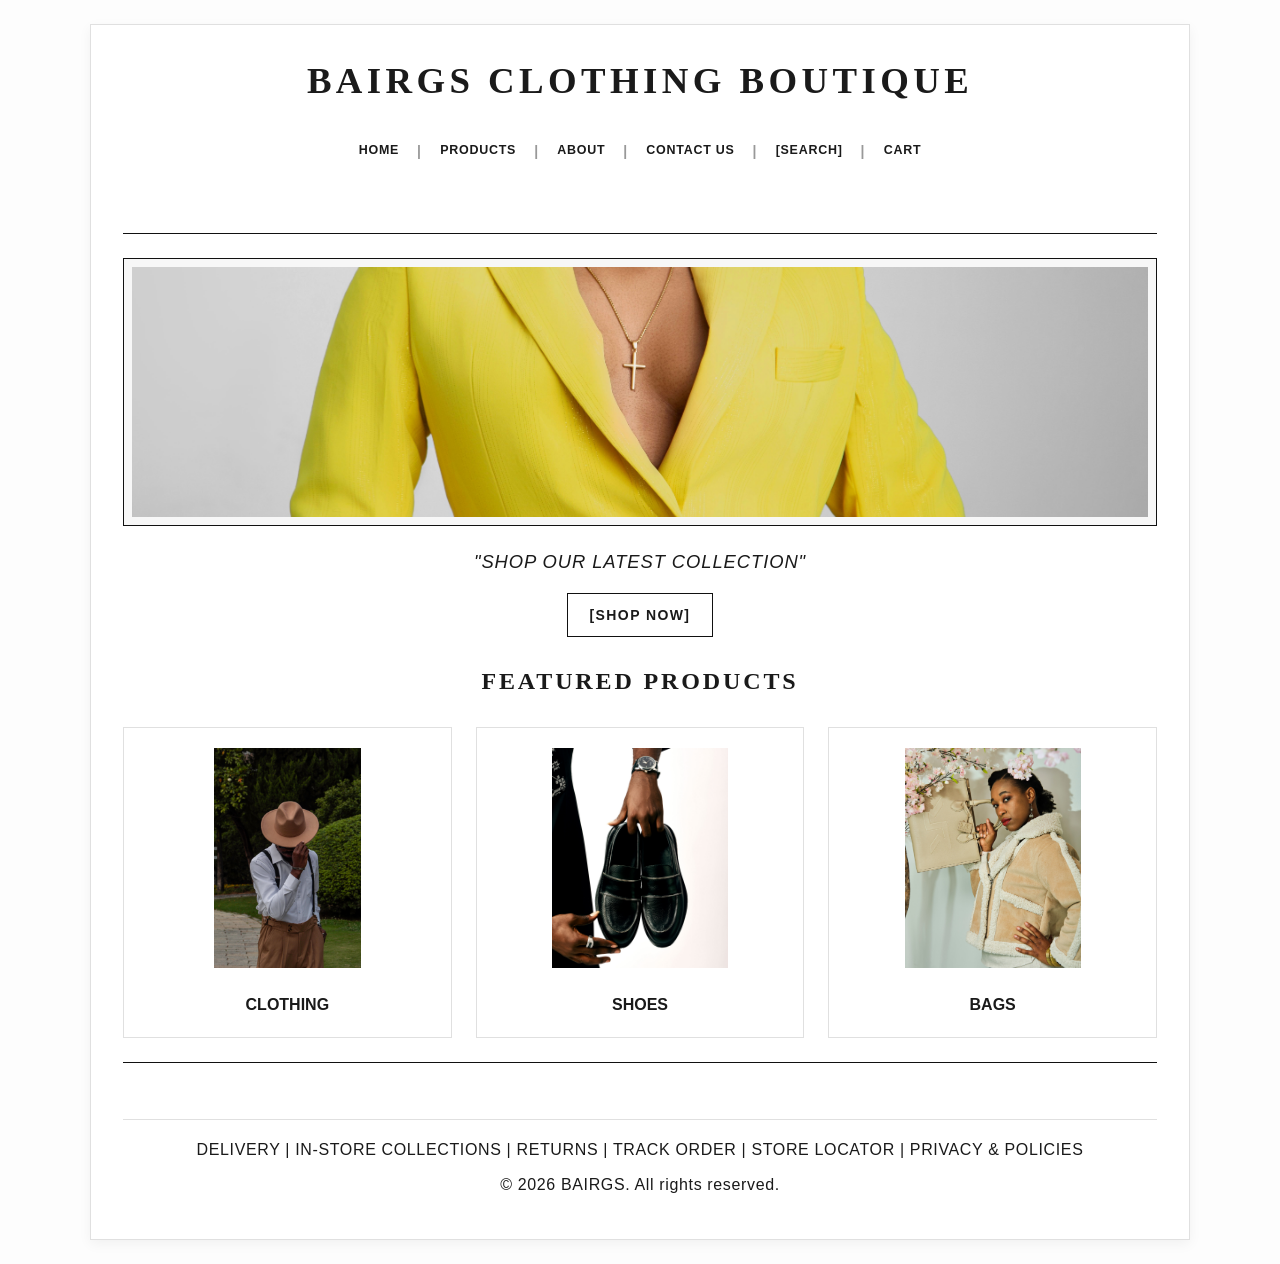
<file: index.html>
<!DOCTYPE html>
<html lang="en">

<head>
    <meta charset="UTF-8">
    <meta name="viewport" content="width=device-width, initial-scale=1.0">

    <!-- SEO METADATA -->
    <meta name="description" content="Discover classy, elegant and timeless fashion collections at Bairgs Clothing Boutique. Explore clothing, shoes and handbags.">

    <meta name="keywords" content="Bairgs Clothing Boutique, fashion, women's clothing, men's clothing, shoes, handbags">

    <meta name="author" content="BAIRGS Clothing Boutique">

    <title>Home | Bairgs Clothing Boutique</title>

    <!-- EXTERNAL STYLESHEET -->
    <link rel="stylesheet" href="style.css">
</head>

<body>

    <!-- MAIN WEBSITE CONTAINER -->
    <div class="main-wrapper">

        <!-- WEBSITE HEADER -->
        <header>

            <h1>BAIRGS CLOTHING BOUTIQUE</h1>

            <!-- NAVIGATION MENU -->
            <nav aria-label="Main Navigation">

                <a href="index.html" aria-current="page">HOME</a>
                <span class="nav-divider">|</span>

                <a href="products.html">PRODUCTS</a>
                <span class="nav-divider">|</span>

                <a href="about.html">ABOUT</a>
                <span class="nav-divider">|</span>

                <a href="contact.html">CONTACT US</a>
                <span class="nav-divider">|</span>

                <a href="products.html#productSearch">[SEARCH]</a>
                <span class="nav-divider">|</span>

                <a href="cart.html">CART</a>

            </nav>

        </header>

        <hr>

        <!-- MAIN CONTENT -->
        <main>

            <!-- MAIN BANNER -->
            <div class="banner-container">

                <picture>

                    <source
                        media="(max-width: 600px)"
                        srcset="banner.jpg"
                    >

                    <img
                        src="banner.jpg"
                        alt="Bairgs Clothing Boutique fashion collection banner"
                    >

                </picture>

            </div>


            <!-- TAGLINE AND SHOPPING LINK -->
            <div class="tagline-container">

                <p>
                    <i>"SHOP OUR LATEST COLLECTION"</i>
                </p>

                <a href="products.html" class="btn-action">
                    [SHOP NOW]
                </a>

            </div>


            <!-- FEATURED PRODUCTS -->
            <h2 class="section-heading">FEATURED PRODUCTS</h2>

            <section class="products-grid" aria-label="Featured product categories">

                <!-- CLOTHING -->
                <article class="product-card">

                    <picture>

                        <img
                            src="men.jpg"
                            alt="Men's clothing collection at Bairgs Boutique"
                            class="product-img"
                            loading="lazy"
                        >

                    </picture>

                    <b>CLOTHING</b>

                </article>


                <!-- SHOES -->
                <article class="product-card">

                    <picture>

                        <img
                            src="shoes.jpg"
                            alt="Footwear collection available at Bairgs Boutique"
                            class="product-img"
                            loading="lazy"
                        >

                    </picture>

                    <b>SHOES</b>

                </article>


                <!-- BAGS -->
                <article class="product-card">

                    <picture>

                        <img
                            src="bag.jpg"
                            alt="Handbags and accessories collection at Bairgs Boutique"
                            class="product-img"
                            loading="lazy"
                        >

                    </picture>

                    <b>BAGS</b>

                </article>

            </section>

        </main>

        <hr>

        <!-- WEBSITE FOOTER -->
        <footer>

            <p>
                DELIVERY | IN-STORE COLLECTIONS | RETURNS |
                TRACK ORDER | STORE LOCATOR | PRIVACY &amp; POLICIES
            </p>

            <p>
                &copy; 2026 BAIRGS. All rights reserved.
            </p>

        </footer>

    </div>

    <!-- JAVASCRIPT -->
    <script src="script.js"></script>

</body>
</html>
</file>
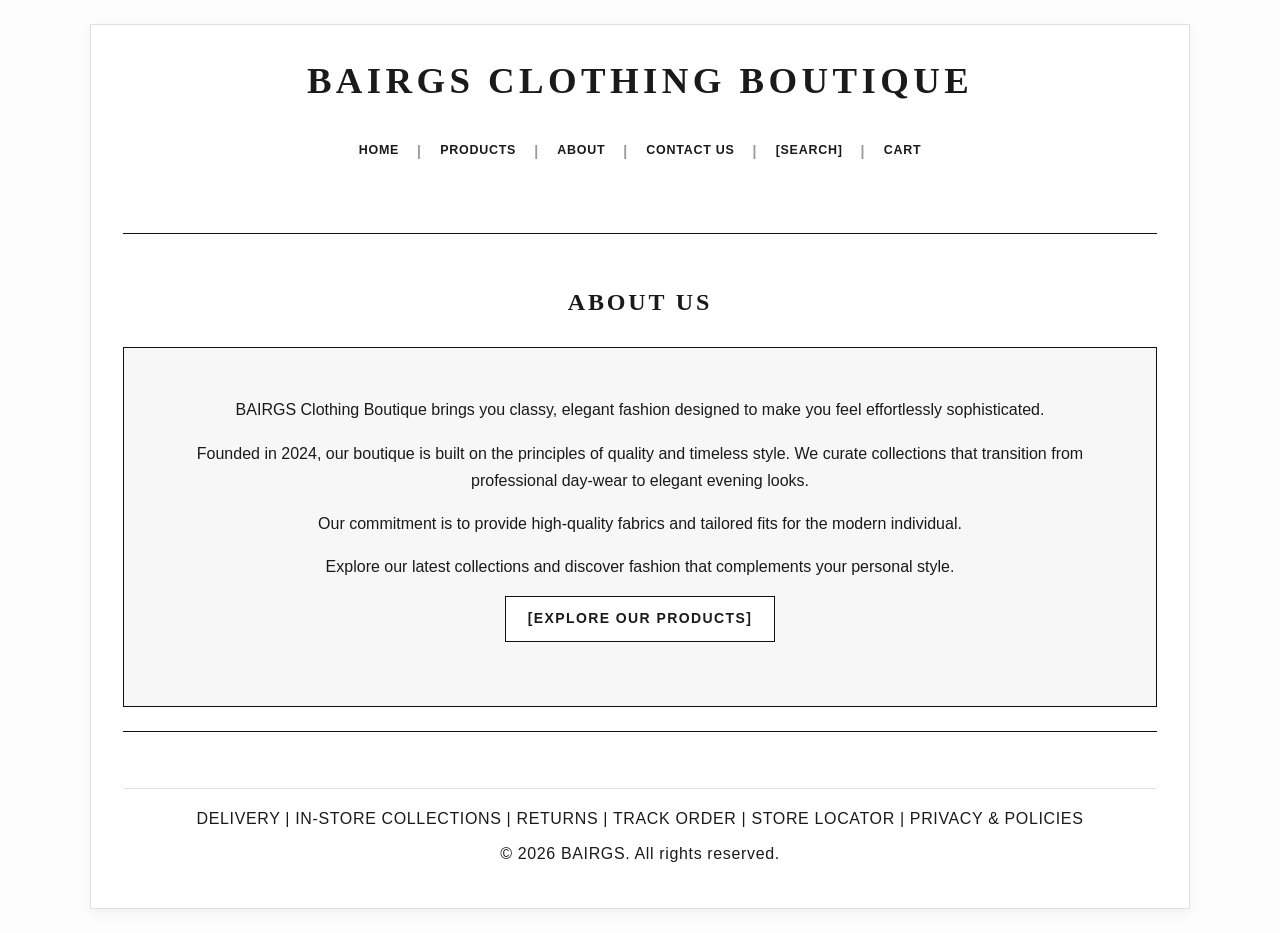
<file: about.html>
<!DOCTYPE html>
<html lang="en">

<head>
    <meta charset="UTF-8">
    <meta name="viewport" content="width=device-width, initial-scale=1.0">

    <!-- SEO METADATA -->
    <meta name="description" content="Discover the story behind Bairgs Clothing Boutique, offering elegant clothing, shoes and handbags inspired by quality and timeless style.">

    <meta name="keywords" content="Bairgs Clothing Boutique, elegant fashion, timeless style, clothing, shoes, handbags">

    <meta name="author" content="BAIRGS Clothing Boutique">

    <title>About Us | Bairgs Clothing Boutique</title>

    <!-- EXTERNAL STYLESHEET -->
    <link rel="stylesheet" href="style.css">
</head>

<body>

    <div class="main-wrapper">

        <!-- WEBSITE HEADER -->
        <header>

            <h1>BAIRGS CLOTHING BOUTIQUE</h1>

            <!-- MAIN NAVIGATION -->
            <nav aria-label="Main Navigation">

                <a href="index.html">HOME</a>
                <span class="nav-divider">|</span>

                <a href="products.html">PRODUCTS</a>
                <span class="nav-divider">|</span>

                <a href="about.html" aria-current="page">ABOUT</a>
                <span class="nav-divider">|</span>

                <a href="contact.html">CONTACT US</a>
                <span class="nav-divider">|</span>

                <a href="products.html#productSearch">[SEARCH]</a>
                <span class="nav-divider">|</span>

                <a href="cart.html">CART</a>

            </nav>

        </header>

        <hr>

        <!-- MAIN CONTENT -->
        <main>

            <h2 class="section-heading">ABOUT US</h2>

            <section class="content-box">

                <p>
                    BAIRGS Clothing Boutique brings you classy, elegant
                    fashion designed to make you feel effortlessly
                    sophisticated.
                </p>

                <p>
                    Founded in 2024, our boutique is built on the
                    principles of quality and timeless style. We curate
                    collections that transition from professional
                    day-wear to elegant evening looks.
                </p>

                <p>
                    Our commitment is to provide high-quality fabrics
                    and tailored fits for the modern individual.
                </p>

                <p>
                    Explore our latest collections and discover
                    fashion that complements your personal style.
                </p>

                <p>
                    <a href="products.html" class="btn-action">
                        [EXPLORE OUR PRODUCTS]
                    </a>
                </p>

            </section>

        </main>

        <hr>

        <!-- WEBSITE FOOTER -->
        <footer>

            <p>
                DELIVERY |
                IN-STORE COLLECTIONS |
                RETURNS |
                TRACK ORDER |
                STORE LOCATOR |
                PRIVACY &amp; POLICIES
            </p>

            <p>&copy; 2026 BAIRGS. All rights reserved.</p>

        </footer>

    </div>

    <!-- JAVASCRIPT -->
    <script src="script.js"></script>

</body>
</html>
</file>
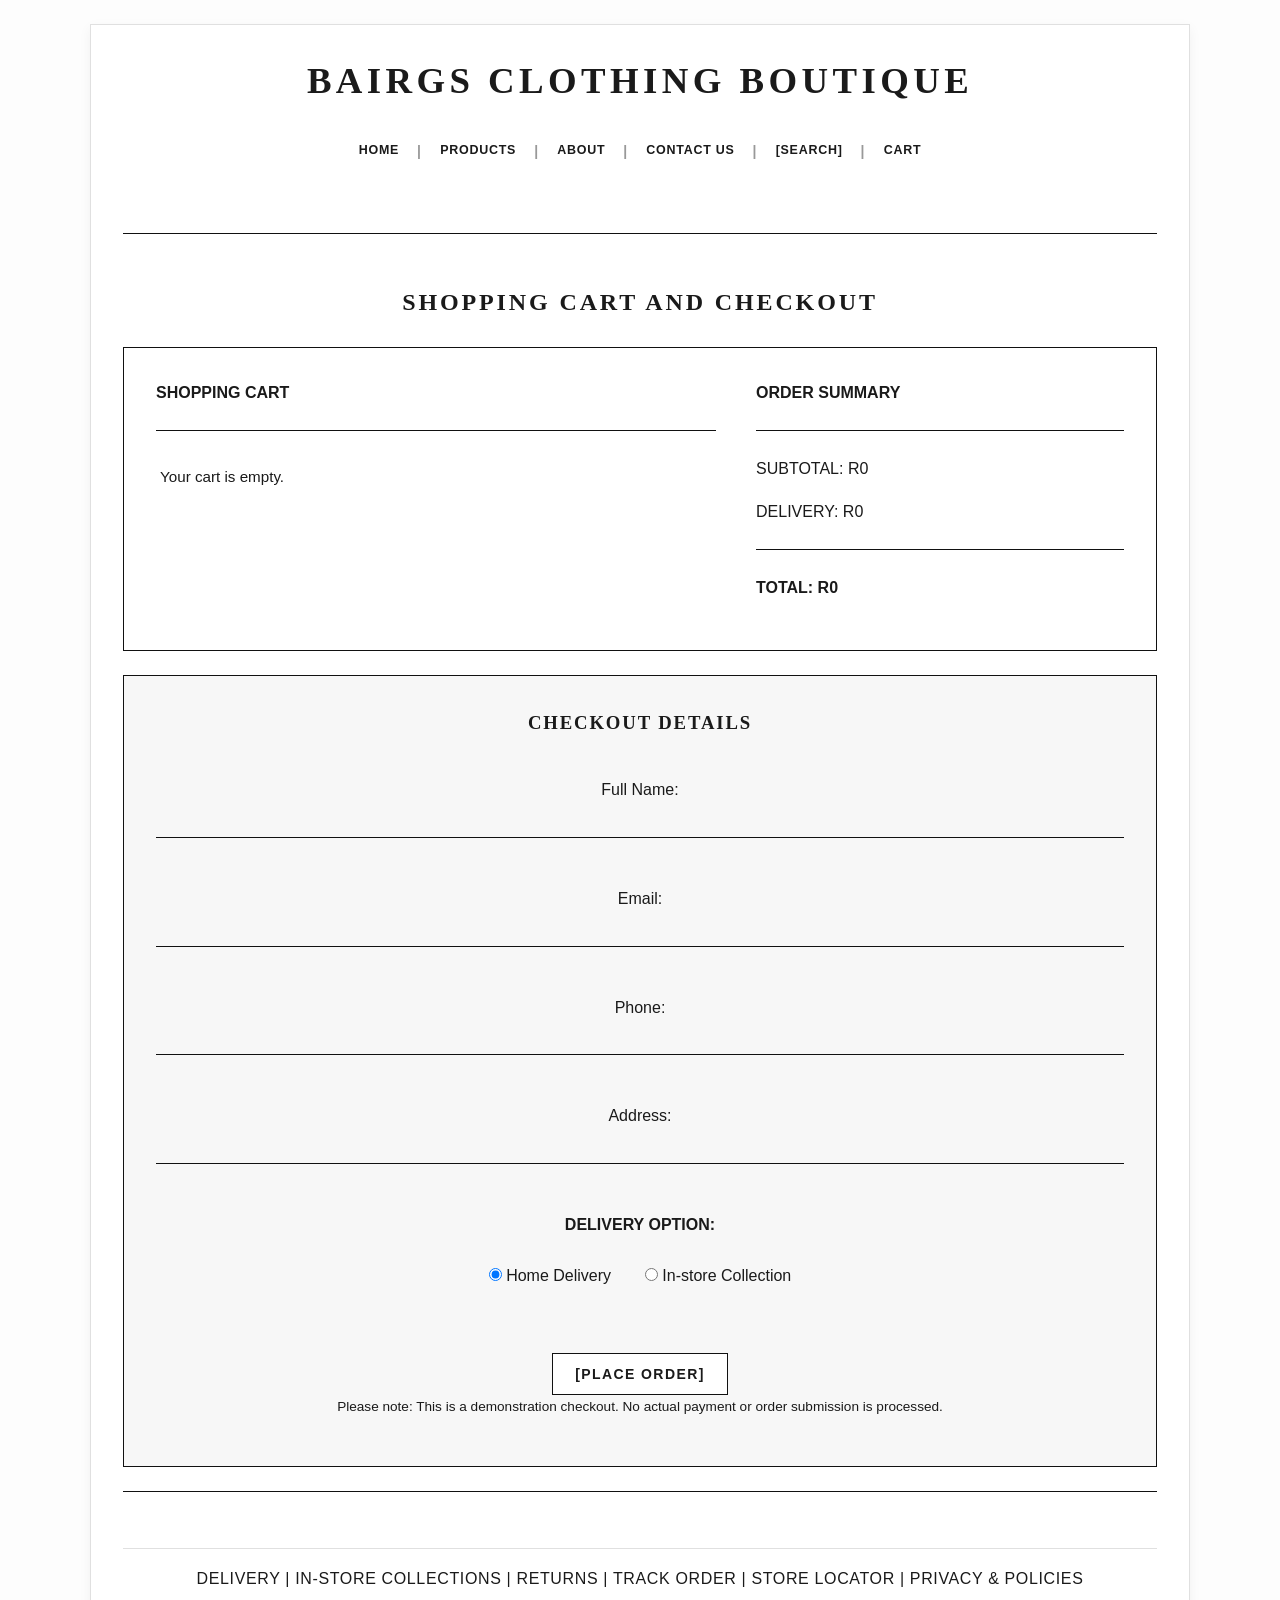
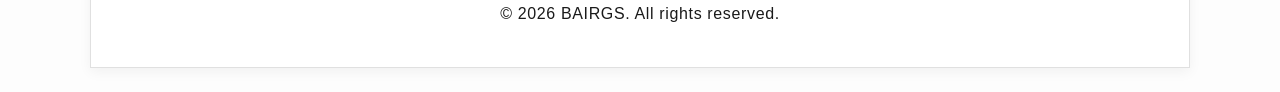
<file: cart.html>
<!DOCTYPE html>
<html lang="en">
<head>
    <meta charset="UTF-8">
    <meta name="viewport" content="width=device-width, initial-scale=1.0">

    <meta name="description" content="Shop BAIRGS Clothing Boutique online. Review your shopping cart, choose delivery or collection, and complete your checkout details.">
    <meta name="keywords" content="BAIRGS, clothing boutique, online shopping, fashion, shopping cart, checkout">
    <meta name="author" content="BAIRGS Clothing Boutique">

    <title>Shopping Cart and Checkout | BAIRGS Clothing Boutique</title>

    <link rel="stylesheet" href="style.css">
</head>
<body>
    <div class="main-wrapper">

        <header>
            <h1>BAIRGS CLOTHING BOUTIQUE</h1>

            <nav aria-label="Main Navigation">
                <a href="index.html">HOME</a>
                <span class="nav-divider">|</span>

                <a href="products.html">PRODUCTS</a>
                <span class="nav-divider">|</span>

                <a href="about.html">ABOUT</a>
                <span class="nav-divider">|</span>

                <a href="contact.html">CONTACT US</a>
                <span class="nav-divider">|</span>

                <a href="products.html">[SEARCH]</a>
                <span class="nav-divider">|</span>

                <a href="cart.html" aria-current="page">CART</a>
            </nav>
        </header>

        <hr>

        <main>
            <h2 class="section-heading">SHOPPING CART AND CHECKOUT</h2>

            <section class="cart-checkout-layout">

                <div class="cart-items-section">
                    <b>SHOPPING CART</b>
                    <hr>

                    <table class="cart-table-inner" id="cartItems"
                           aria-label="Shopping cart items">
                        <tbody id="cartItemsBody">
                            <!-- Cart products will appear here -->
                        </tbody>
                    </table>
                </div>

                <div class="cart-summary-section">
                    <b>ORDER SUMMARY</b>
                    <hr>

                    <p>SUBTOTAL: R<span id="cartSubtotal">0</span></p>

                    <p>DELIVERY: R<span id="deliveryFee">0</span></p>

                    <hr>

                    <p>
                        <b>TOTAL: R<span id="cartTotal">0</span></b>
                    </p>
                </div>

            </section>

            <section class="checkout-box">

                <h3 style="text-align: center; margin-bottom: 1.5rem; letter-spacing: 0.1em;">
                    CHECKOUT DETAILS
                </h3>

                <form class="checkout-form" id="checkoutForm">

                    <div class="form-group" style="width: 100%; text-align: center;">
                        <label for="name">Full Name:</label><br>
                        <input type="text" id="name" name="name"
                               autocomplete="name" required>
                    </div>

                    <div class="form-group" style="width: 100%; text-align: center;">
                        <label for="email">Email:</label><br>
                        <input type="email" id="email" name="email"
                               autocomplete="email" required>
                    </div>

                    <div class="form-group" style="width: 100%; text-align: center;">
                        <label for="phone">Phone:</label><br>
                        <input type="tel" id="phone" name="phone"
                               autocomplete="tel" required>
                    </div>

                    <div class="form-group" style="width: 100%; text-align: center;">
                        <label for="address">Address:</label><br>
                        <input type="text" id="address" name="address"
                               autocomplete="street-address" required>
                    </div>

                    <div class="delivery-options">
                        <b>DELIVERY OPTION:</b><br><br>

                        <label>
                            <input type="radio" name="delivery"
                                   value="home" checked>
                            Home Delivery
                        </label>

                        &nbsp;&nbsp;

                        <label>
                            <input type="radio" name="delivery"
                                   value="instore">
                            In-store Collection
                        </label>
                    </div>

                    <p id="checkoutMessage" role="status"
                       aria-live="polite"></p>

                    <button type="submit" class="btn-action">
                        [PLACE ORDER]
                    </button>

                </form>

                <p style="text-align: center; font-size: 0.85rem;">
                    Please note: This is a demonstration checkout.
                    No actual payment or order submission is processed.
                </p>

            </section>
        </main>

        <hr>

        <footer>
            <p>
                DELIVERY | IN-STORE COLLECTIONS | RETURNS |
                TRACK ORDER | STORE LOCATOR | PRIVACY &amp; POLICIES
            </p>

            <p>&copy; 2026 BAIRGS. All rights reserved.</p>
        </footer>

    </div>

    <script src="script.js"></script>

    <script>
        // Checkout form validation and demonstration confirmation
        document.addEventListener("DOMContentLoaded", function () {

            const checkoutForm = document.getElementById("checkoutForm");
            const checkoutMessage = document.getElementById("checkoutMessage");

            checkoutForm.addEventListener("submit", function (event) {
                event.preventDefault();

                if (!checkoutForm.checkValidity()) {
                    checkoutForm.reportValidity();
                    return;
                }

                checkoutMessage.textContent =
                    "Your checkout details have been received successfully. This is a demonstration; no real order or payment has been processed.";

                checkoutMessage.style.color = "green";

                checkoutForm.reset();
            });

        });
    </script>

</body>
</html>
</file>
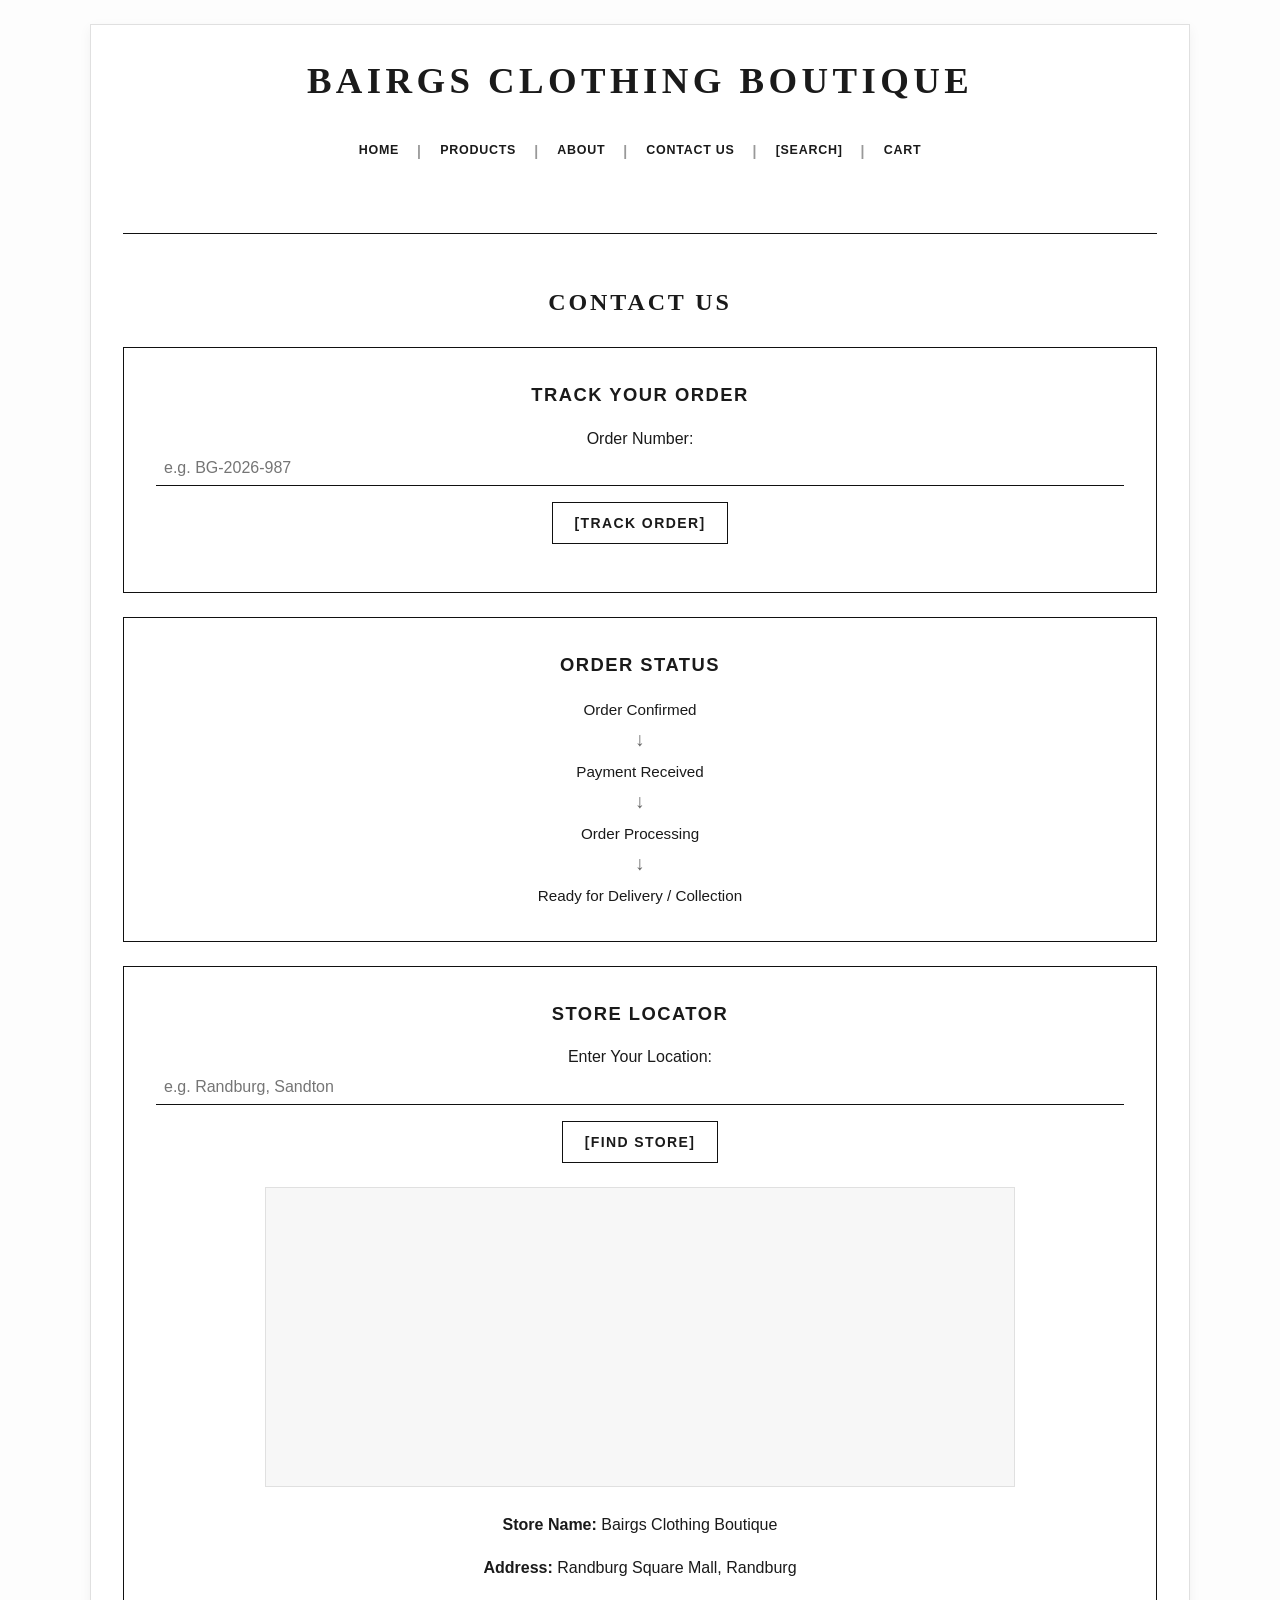
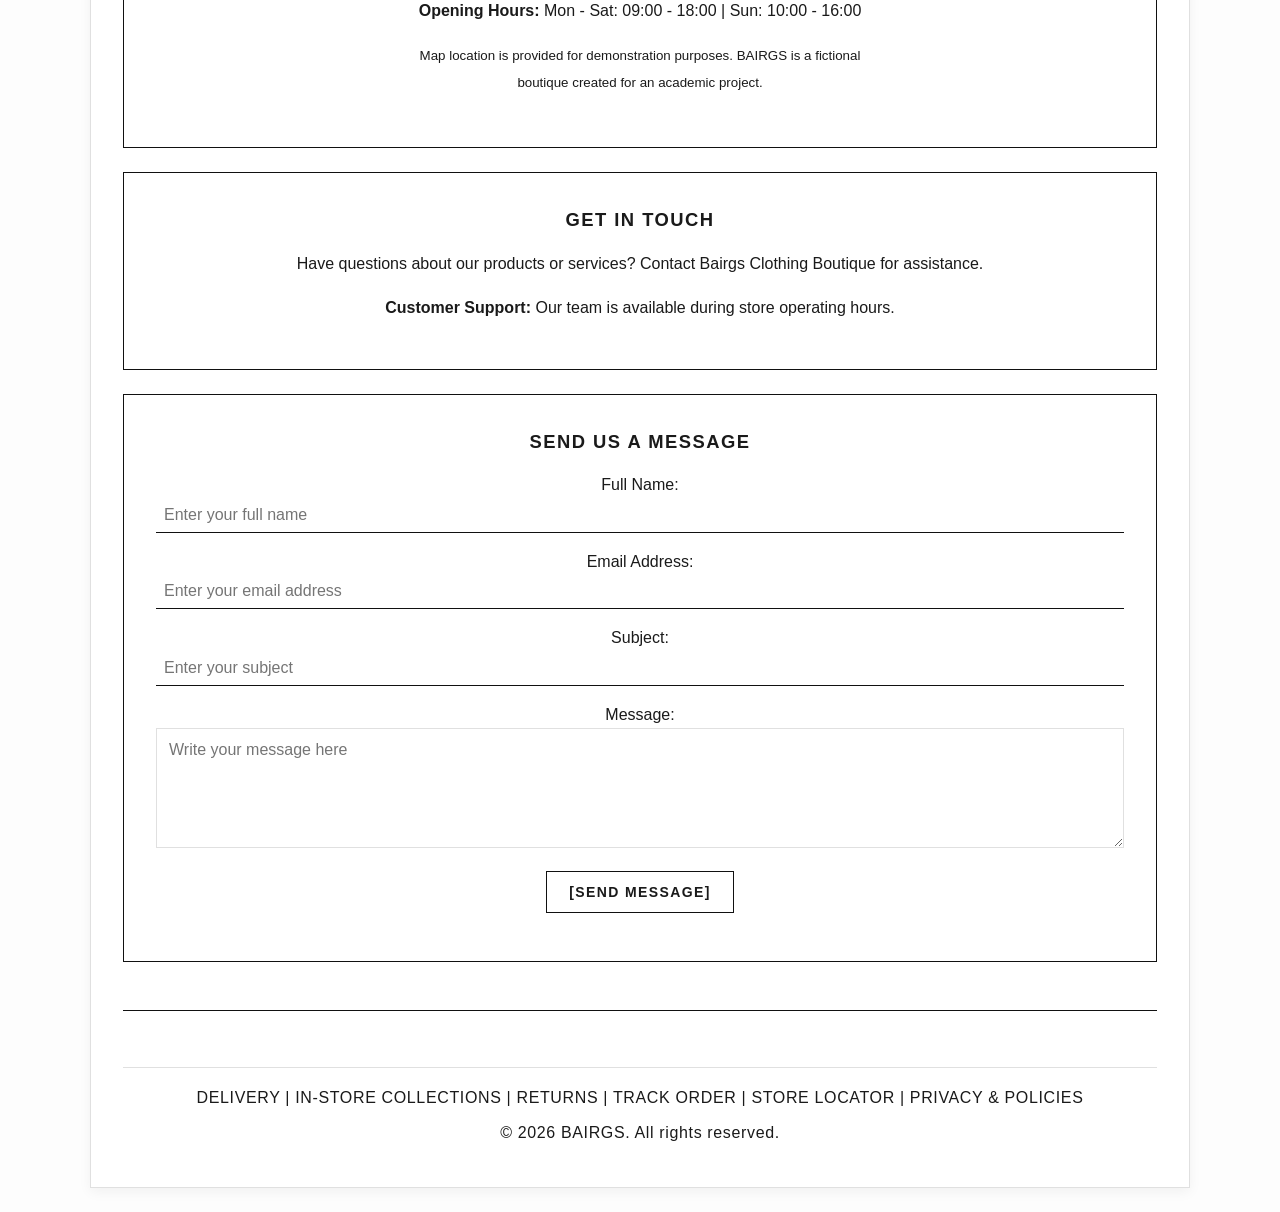
<file: contact.html>
<!DOCTYPE html>
<html lang="en">

<head>
    <meta charset="UTF-8">
    <meta name="viewport" content="width=device-width, initial-scale=1.0">

    <meta name="description" content="Contact Bairgs Clothing Boutique, track your orders and locate our store in Randburg.">

    <meta name="keywords" content="Bairgs Boutique, clothing boutique, contact, store locator, order tracking, Randburg">

    <meta name="author" content="BAIRGS Clothing Boutique">

    <title>Contact Us | Bairgs Clothing Boutique</title>

    <link rel="stylesheet" href="style.css">
</head>

<body>

<div class="main-wrapper">

    <!-- WEBSITE HEADER -->
    <header>

        <h1>BAIRGS CLOTHING BOUTIQUE</h1>

        <nav aria-label="Main Navigation">

            <a href="index.html">HOME</a>
            <span class="nav-divider">|</span>

            <a href="products.html">PRODUCTS</a>
            <span class="nav-divider">|</span>

            <a href="about.html">ABOUT</a>
            <span class="nav-divider">|</span>

            <a href="contact.html" aria-current="page">CONTACT US</a>
            <span class="nav-divider">|</span>

            <a href="products.html">[SEARCH]</a>
            <span class="nav-divider">|</span>

            <a href="cart.html">CART</a>

        </nav>

    </header>

    <hr>

    <!-- MAIN CONTENT -->
    <main>

        <h2 class="section-heading">CONTACT US</h2>

        <!-- TRACK ORDER SECTION -->
        <section class="contact-box">

            <span class="sub-title">TRACK YOUR ORDER</span>

            <div class="form-group">

                <label for="order-number">Order Number:</label>

                <input
                    type="text"
                    id="order-number"
                    name="order-number"
                    placeholder="e.g. BG-2026-987"
                    required
                >

            </div>

            <button type="button" id="trackOrderBtn">
                [TRACK ORDER]
            </button>

            <p id="trackMessage" aria-live="polite"></p>

        </section>


        <!-- ORDER STATUS SECTION -->
        <section class="contact-box">

            <span class="sub-title">ORDER STATUS</span>

            <ul class="status-list">

                <li>Order Confirmed</li>

                <li class="arrow">&darr;</li>

                <li>Payment Received</li>

                <li class="arrow">&darr;</li>

                <li>Order Processing</li>

                <li class="arrow">&darr;</li>

                <li>Ready for Delivery / Collection</li>

            </ul>

        </section>


        <!-- STORE LOCATOR SECTION -->
        <section class="contact-box">

            <span class="sub-title">STORE LOCATOR</span>

            <div class="form-group">

                <label for="location">Enter Your Location:</label>

                <input
                    type="text"
                    id="location"
                    name="location"
                    placeholder="e.g. Randburg, Sandton"
                    required
                >

            </div>

            <button type="button" id="findStoreBtn">
                [FIND STORE]
            </button>

            <p id="storeMessage" aria-live="polite"></p>

            <!-- INTERACTIVE GOOGLE MAP -->
            <div class="map-square">

                <iframe
                    src="https://maps.google.com/maps?q=Randburg%20Square%20Mall%2C%20Randburg%2C%20South%20Africa&t=&z=15&ie=UTF8&iwloc=&output=embed"
                    width="100%"
                    height="300"
                    style="border:0;"
                    allowfullscreen
                    loading="lazy"
                    referrerpolicy="no-referrer-when-downgrade"
                    title="BAIRGS Clothing Boutique demonstration store location">
                </iframe>

            </div>

            <!-- STORE INFORMATION -->
            <div class="store-info-details">

                <p>
                    <b>Store Name:</b>
                    Bairgs Clothing Boutique
                </p>

                <p>
                    <b>Address:</b>
                    Randburg Square Mall, Randburg
                </p>

                <p>
                    <b>Opening Hours:</b>
                    Mon - Sat: 09:00 - 18:00 |
                    Sun: 10:00 - 16:00
                </p>

                <p>
                    <small>
                        Map location is provided for demonstration purposes.
                        BAIRGS is a fictional boutique created for an academic project.
                    </small>
                </p>

            </div>

        </section>


        <!-- CONTACT INFORMATION -->
        <section class="contact-box">

            <span class="sub-title">GET IN TOUCH</span>

            <p>
                Have questions about our products or services?
                Contact Bairgs Clothing Boutique for assistance.
            </p>

            <p>
                <b>Customer Support:</b>
                Our team is available during store operating hours.
            </p>

        </section>


        <!-- CUSTOMER CONTACT FORM -->
        <section class="contact-box">

            <span class="sub-title">SEND US A MESSAGE</span>

            <form id="contactForm">

                <div class="form-group">

                    <label for="customerName">Full Name:</label>

                    <input
                        type="text"
                        id="customerName"
                        name="customerName"
                        placeholder="Enter your full name"
                        required
                        minlength="2"
                    >

                </div>


                <div class="form-group">

                    <label for="customerEmail">Email Address:</label>

                    <input
                        type="email"
                        id="customerEmail"
                        name="customerEmail"
                        placeholder="Enter your email address"
                        required
                    >

                </div>


                <div class="form-group">

                    <label for="subject">Subject:</label>

                    <input
                        type="text"
                        id="subject"
                        name="subject"
                        placeholder="Enter your subject"
                        required
                    >

                </div>


                <div class="form-group">

                    <label for="customerMessage">Message:</label>

                    <textarea
                        id="customerMessage"
                        name="customerMessage"
                        rows="5"
                        placeholder="Write your message here"
                        required
                        minlength="10"
                    ></textarea>

                </div>


                <button type="submit">
                    [SEND MESSAGE]
                </button>

                <p id="contactMessage" aria-live="polite"></p>

            </form>

        </section>

    </main>

    <hr>

    <!-- WEBSITE FOOTER -->
    <footer>

        <p>
            DELIVERY |
            IN-STORE COLLECTIONS |
            RETURNS |
            TRACK ORDER |
            STORE LOCATOR |
            PRIVACY &amp; POLICIES
        </p>

        <p>
            &copy; 2026 BAIRGS. All rights reserved.
        </p>

    </footer>

</div>


<!-- EXISTING WEBSITE JAVASCRIPT -->
<script src="script.js"></script>


<!-- CONTACT PAGE JAVASCRIPT -->
<script>

document.addEventListener("DOMContentLoaded", function () {

    // TRACK ORDER FUNCTION
    const trackButton = document.getElementById("trackOrderBtn");

    if (trackButton) {

        trackButton.addEventListener("click", function () {

            const orderNumber =
                document.getElementById("order-number").value.trim();

            const message =
                document.getElementById("trackMessage");

            if (orderNumber === "") {

                message.textContent =
                    "Please enter your order number.";

            } else {

                message.textContent =
                    "Order number " + orderNumber +
                    " received. Live order tracking requires a connected order system.";

            }

        });

    }


    // STORE LOCATOR FUNCTION
    const storeButton = document.getElementById("findStoreBtn");

    if (storeButton) {

        storeButton.addEventListener("click", function () {

            const location =
                document.getElementById("location").value.trim();

            const message =
                document.getElementById("storeMessage");

            if (location === "") {

                message.textContent =
                    "Please enter your location.";

            } else {

                message.textContent =
                    "Our listed demonstration store is at Randburg Square Mall, Randburg. Please contact the store for directions.";

            }

        });

    }


    // CONTACT FORM VALIDATION
    const contactForm = document.getElementById("contactForm");

    if (contactForm) {

        contactForm.addEventListener("submit", function (event) {

            event.preventDefault();

            const name =
                document.getElementById("customerName").value.trim();

            const email =
                document.getElementById("customerEmail").value.trim();

            const subject =
                document.getElementById("subject").value.trim();

            const message =
                document.getElementById("customerMessage").value.trim();

            const feedback =
                document.getElementById("contactMessage");


            if (!name || !email || !subject || !message) {

                feedback.textContent =
                    "Please complete all required fields.";

                return;

            }


            const emailPattern = /^[^\s@]+@[^\s@]+\.[^\s@]+$/;

            if (!emailPattern.test(email)) {

                feedback.textContent =
                    "Please enter a valid email address.";

                return;

            }


            if (message.length < 10) {

                feedback.textContent =
                    "Your message must contain at least 10 characters.";

                return;

            }


            feedback.textContent =
                "Thank you, " + name +
                "! Your message has been received successfully.";


            contactForm.reset();

        });

    }

});

</script>

</body>
</html>
</file>
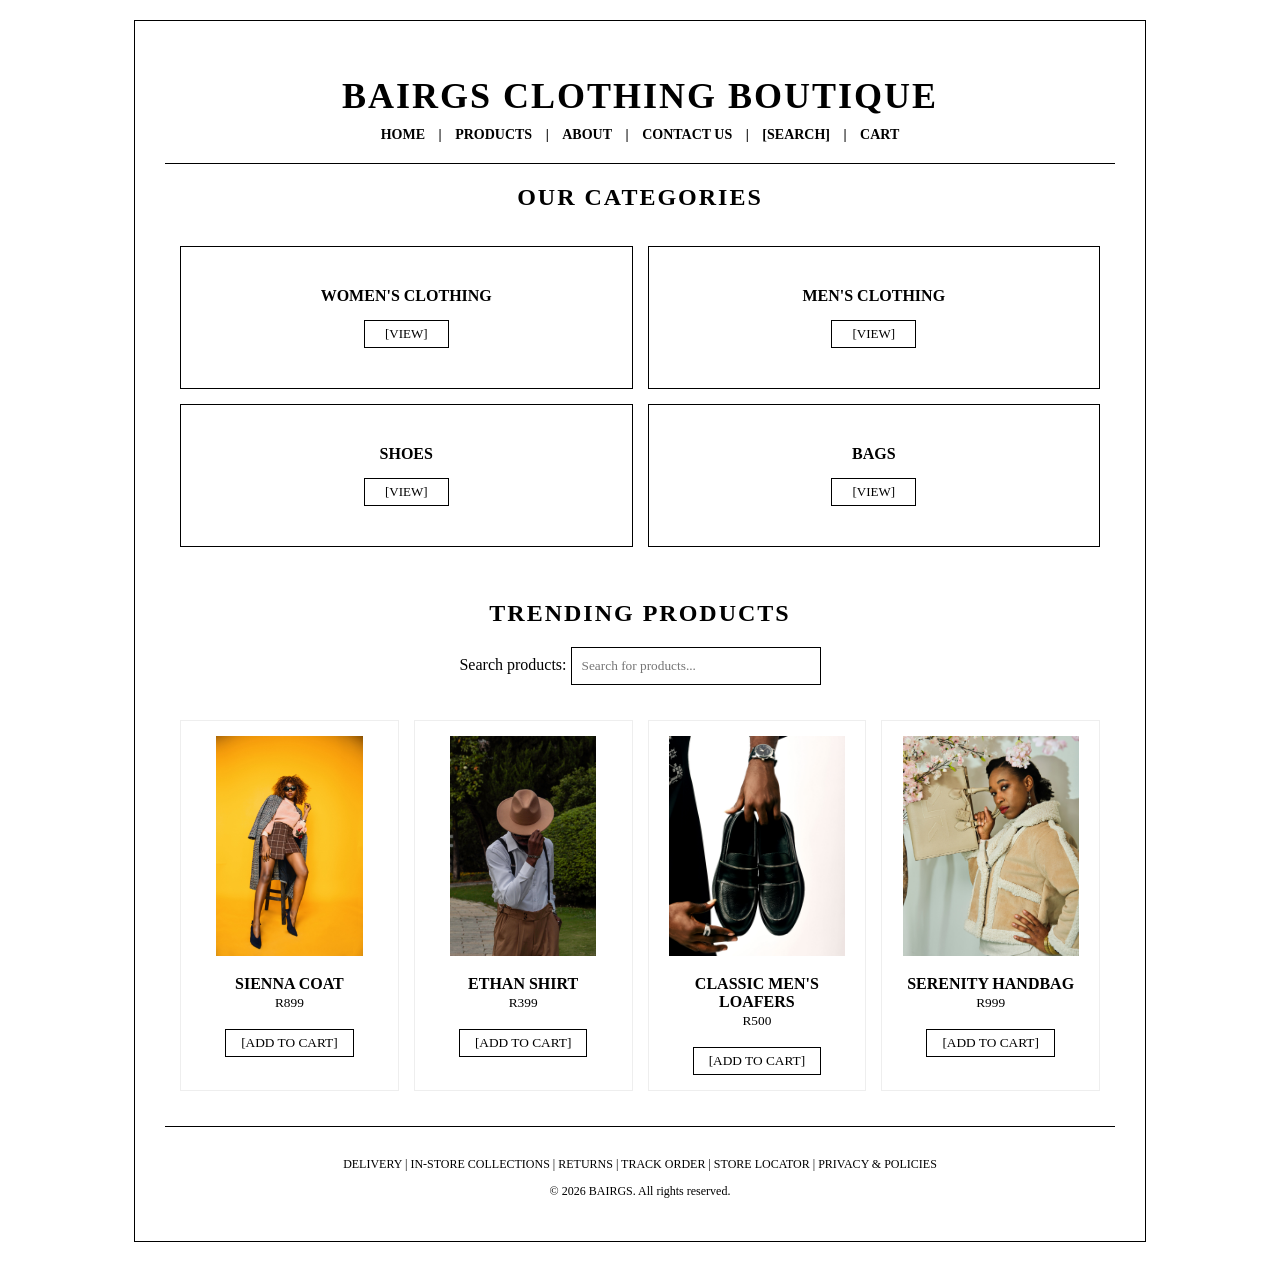
<file: products.html>
<!DOCTYPE html>
<html lang="en">

<head>
    <meta charset="UTF-8">
    <meta name="viewport" content="width=device-width, initial-scale=1.0">

    <!-- SEO INFORMATION -->
    <meta name="description" content="Explore elegant women's clothing, men's fashion, shoes and handbags at Bairgs Clothing Boutique.">

    <meta name="keywords" content="Bairgs Boutique, women's clothing, men's clothing, shoes, handbags, fashion">

    <meta name="author" content="BAIRGS Clothing Boutique">

    <title>Products | Bairgs Clothing Boutique</title>

    <style>
        /* GENERAL STYLES */
        * {
            box-sizing: border-box;
        }

        body {
            font-family: "Bodoni MT", "Bodoni 72", serif;
            margin: 0;
            padding: 20px;
        }

        .main-wrapper {
            width: 100%;
            max-width: 1012px;
            margin: 0 auto;
            border: 1px solid #000;
            padding: 30px;
        }

        h1 {
            font-size: 36px;
            text-transform: uppercase;
            letter-spacing: 2px;
            text-align: center;
            margin-bottom: 10px;
        }

        nav {
            font-weight: bold;
            font-size: 14px;
            text-align: center;
            margin-bottom: 20px;
        }

        nav a {
            color: black;
            text-decoration: none;
            margin: 0 10px;
        }

        nav a:hover {
            text-decoration: underline;
        }

        hr {
            border: 0;
            border-top: 1px solid black;
            margin: 20px 0;
        }

        /* HEADINGS */
        .section-heading {
            font-size: 24px;
            text-transform: uppercase;
            letter-spacing: 2px;
            text-align: center;
            margin: 20px 0;
        }

        /* CATEGORIES */
        .category-table {
            width: 100%;
            border-collapse: separate;
            border-spacing: 15px;
        }

        .category-box {
            border: 1px solid black;
            padding: 40px 20px;
            text-align: center;
        }

        .view-btn {
            display: inline-block;
            border: 1px solid black;
            padding: 5px 20px;
            margin-top: 15px;
            text-decoration: none;
            color: black;
            font-size: 13px;
        }

        .view-btn:hover {
            background: black;
            color: white;
        }

        /* PRODUCT GRID */
        .product-table {
            width: 100%;
            border-collapse: separate;
            border-spacing: 15px;
        }

        .product-card {
            border: 1px solid #eee;
            padding: 15px;
            text-align: center;
            vertical-align: top;
        }

        .product-img {
            width: 100%;
            height: 220px;
            object-fit: contain;
            margin-bottom: 15px;
            cursor: zoom-in;
        }

        button {
            font-family: "Bodoni MT", serif;
            padding: 5px 15px;
            cursor: pointer;
            background: white;
            border: 1px solid black;
            text-transform: uppercase;
        }

        button:hover {
            background: black;
            color: white;
        }

        #productSearch {
            padding: 10px;
            width: 250px;
            max-width: 100%;
            font-family: "Bodoni MT", serif;
            border: 1px solid black;
        }

        footer {
            font-size: 12px;
            text-align: center;
            margin-top: 30px;
        }

        /* RESPONSIVE DESIGN */
        @media screen and (max-width: 700px) {

            body {
                padding: 8px;
            }

            .main-wrapper {
                padding: 15px;
            }

            h1 {
                font-size: 25px;
            }

            nav a {
                display: inline-block;
                margin: 6px;
            }

            .category-table,
            .product-table {
                border-spacing: 5px;
            }

            .product-card {
                display: block;
                width: 100%;
            }

            .product-img {
                height: 200px;
            }

        }
    </style>
</head>

<body>

<div class="main-wrapper">

    <!-- WEBSITE HEADER -->
    <header>

        <h1>BAIRGS CLOTHING BOUTIQUE</h1>

        <!-- MAIN NAVIGATION -->
        <nav aria-label="Main navigation">

            <a href="index.html">HOME</a> |
            <a href="products.html" aria-current="page">PRODUCTS</a> |
            <a href="about.html">ABOUT</a> |
            <a href="contact.html">CONTACT US</a> |
            <a href="#productSearch">[SEARCH]</a> |
            <a href="cart.html">CART</a>

        </nav>

    </header>

    <hr>

    <main>

        <!-- PRODUCT CATEGORIES -->
        <h2 class="section-heading">OUR CATEGORIES</h2>

        <table class="category-table">

            <tr>
                <td width="50%" class="category-box">
                    <b>WOMEN'S CLOTHING</b><br>
                    <a href="#women-products" class="view-btn">[VIEW]</a>
                </td>

                <td width="50%" class="category-box">
                    <b>MEN'S CLOTHING</b><br>
                    <a href="#men-products" class="view-btn">[VIEW]</a>
                </td>
            </tr>

            <tr>
                <td class="category-box">
                    <b>SHOES</b><br>
                    <a href="#shoe-products" class="view-btn">[VIEW]</a>
                </td>

                <td class="category-box">
                    <b>BAGS</b><br>
                    <a href="#bag-products" class="view-btn">[VIEW]</a>
                </td>
            </tr>

        </table>

        <br>

        <!-- TRENDING PRODUCTS -->
        <h3 class="section-heading">TRENDING PRODUCTS</h3>

        <!-- PRODUCT SEARCH -->
        <div style="text-align: center; margin-bottom: 20px;">

            <label for="productSearch">Search products:</label>

            <input
                type="text"
                id="productSearch"
                placeholder="Search for products..."
                aria-label="Search products by name"
            >

        </div>

        <!-- PRODUCT LIST -->
        <table class="product-table">

            <tr>

                <!-- WOMEN'S CLOTHING -->
                <td width="25%" class="product-card" id="women-products">

                    <img
                        src="women.jpg"
                        alt="Sienna elegant women's coat"
                        class="product-img"
                    >

                    <b>SIENNA COAT</b><br>
                    <small>R899</small><br><br>

                    <button type="button">[ADD TO CART]</button>

                </td>


                <!-- MEN'S CLOTHING -->
                <td width="25%" class="product-card" id="men-products">

                    <img
                        src="men.jpg"
                        alt="Ethan stylish men's shirt"
                        class="product-img"
                    >

                    <b>ETHAN SHIRT</b><br>
                    <small>R399</small><br><br>

                    <button type="button">[ADD TO CART]</button>

                </td>


                <!-- SHOES -->
                <td width="25%" class="product-card" id="shoe-products">

                    <img
                        src="shoes.jpg"
                        alt="Classic men's loafers"
                        class="product-img"
                    >

                    <b>CLASSIC MEN'S LOAFERS</b><br>
                    <small>R500</small><br><br>

                    <button type="button">[ADD TO CART]</button>

                </td>


                <!-- BAGS -->
                <td width="25%" class="product-card" id="bag-products">

                    <img
                        src="bag.jpg"
                        alt="Serenity elegant women's handbag"
                        class="product-img"
                    >

                    <b>SERENITY HANDBAG</b><br>
                    <small>R999</small><br><br>

                    <button type="button">[ADD TO CART]</button>

                </td>

            </tr>

        </table>

    </main>

    <hr>

    <!-- WEBSITE FOOTER -->
    <footer>

        <p>
            DELIVERY | IN-STORE COLLECTIONS | RETURNS |
            TRACK ORDER | STORE LOCATOR | PRIVACY &amp; POLICIES
        </p>

        <p>&copy; 2026 BAIRGS. All rights reserved.</p>

    </footer>

</div>

<!-- EXISTING JAVASCRIPT -->
<script src="script.js"></script>

</body>
</html>
</file>
<file: style.css>
/* ==========================================================================
   BAIRGS CLOTHING BOUTIQUE - MASTER STYLESHEET
   Module: WEDE5020 - Part 2
   ========================================================================== */

/* --------------------------------------------------------------------------
   1. CSS RESET & DEFAULT BASE STYLES
   -------------------------------------------------------------------------- */
:root {
    --primary-font: "Bodoni MT", "Bodoni 72", "Didot", "Cinzel", serif;
    --secondary-font: "Helvetica Neue", Helvetica, Arial, sans-serif;
    --color-bg: #fdfdfd;
    --color-card-bg: #ffffff;
    --color-text: #1a1a1a;
    --color-border: #111111;
    --color-light-border: #e0e0e0;
    --color-accent: #333333;
    --color-highlight: #f7f7f7;
    --shadow-subtle: 0 4px 12px rgba(0, 0, 0, 0.05);
    --shadow-hover: 0 8px 24px rgba(0, 0, 0, 0.12);
    --transition-speed: 0.3s ease;
}

*, *::before, *::after {
    box-sizing: border-box;
    margin: 0;
    padding: 0;
}

html {
    font-size: 100%; /* Base 16px */
    scroll-behavior: smooth;
}

body {
    font-family: var(--primary-font);
    background-color: var(--color-bg);
    color: var(--color-text);
    line-height: 1.6;
    padding: 1.25rem;
    min-height: 100vh;
    display: flex;
    flex-direction: column;
    justify-content: flex-start;
}

/* --------------------------------------------------------------------------
   2. MAIN LAYOUT CONTAINER
   -------------------------------------------------------------------------- */
/* CONSISTENT PAGE SIZE FOR ALL WEBSITE PAGES */
.main-wrapper {
    width: 100%;
    max-width: 1100px;
    min-height: 900px;
    margin: 0 auto;
    padding: 32px;
    border: 1px solid var(--color-border);
    background-color: var(--color-card-bg);
    box-shadow: var(--shadow-subtle);
    display: flex;
    flex-direction: column;
}

/* Keep the main content area consistent */
main {
    width: 100%;
    flex: 1;
}

hr {
    border: 0;
    border-top: 1px solid var(--color-border);
    margin: 1.5rem 0;
}

/* --------------------------------------------------------------------------
   3. TYPOGRAPHY & HEADINGS
   -------------------------------------------------------------------------- */
h1 {
    font-size: clamp(1.8rem, 3.5vw, 2.5rem);
    text-transform: uppercase;
    letter-spacing: 0.15em;
    text-align: center;
    margin-bottom: 0.75rem;
    font-weight: 700;
}

.section-heading {
    font-size: clamp(1.2rem, 2.5vw, 1.5rem);
    text-transform: uppercase;
    letter-spacing: 0.12em;
    text-align: center;
    margin: 1.5rem 0;
    font-weight: 600;
}

p {
    font-size: 1rem;
    margin-bottom: 1rem;
}

/* --------------------------------------------------------------------------
   4. NAVIGATION BAR & PSEUDO-CLASSES
   -------------------------------------------------------------------------- */
header {
    text-align: center;
}

nav {
    font-weight: bold;
    font-size: 0.875rem;
    letter-spacing: 0.08em;
    display: flex;
    justify-content: center;
    align-items: center;
    flex-wrap: wrap;
    gap: 0.5rem 1rem;
    margin-bottom: 1rem;
}

nav a {
    color: var(--color-text);
    text-decoration: none;
    padding: 0.25rem 0.5rem;
    position: relative;
    transition: color var(--transition-speed), transform var(--transition-speed);
}

nav a:hover {
    color: #666666;
    transform: translateY(-1px);
}

nav a:focus-visible {
    outline: 2px dashed var(--color-border);
    outline-offset: 4px;
}

nav a:active {
    color: #000;
    transform: translateY(1px);
}

.nav-divider {
    color: #999;
    user-select: none;
}

/* --------------------------------------------------------------------------
   5. BUTTONS & INTERACTIVE CONTROLS
   -------------------------------------------------------------------------- */
button, .btn-action, .view-btn {
    font-family: var(--primary-font);
    font-size: 0.875rem;
    padding: 0.6rem 1.8rem;
    cursor: pointer;
    background-color: var(--color-card-bg);
    color: var(--color-text);
    border: 1px solid var(--color-border);
    text-transform: uppercase;
    letter-spacing: 0.1em;
    transition: all var(--transition-speed);
    display: inline-block;
    text-decoration: none;
}

button:hover, .btn-action:hover, .view-btn:hover {
    background-color: var(--color-border);
    color: #ffffff;
    box-shadow: var(--shadow-subtle);
}

button:focus-visible, .btn-action:focus-visible, .view-btn:focus-visible {
    outline: 2px solid var(--color-border);
    outline-offset: 3px;
}

button:active, .btn-action:active, .view-btn:active {
    transform: scale(0.98);
}

/* --------------------------------------------------------------------------
   6. HOME PAGE STYLES (BANNER & FEATURED PRODUCTS)
   -------------------------------------------------------------------------- */
.banner-container {
    border: 1px solid var(--color-border);
    padding: 0.5rem;
    text-align: center;
    background-color: var(--color-highlight);
    margin-bottom: 1.25rem;
}

.banner-container picture {
   display: block;
   width: 100%;
}
.banner-container img {
    width: 100%;
    height: 250px;
    display: block;
    object-fit: cover;
    object-position: center;
}

.tagline-container {
    text-align: center;
    margin: 1.25rem 0;
}

.tagline-container i {
    font-size: 1.15rem;
    letter-spacing: 0.05em;
}

/* Responsive Grid for Featured & Trending Products */
.products-grid {
    display: grid;
    grid-template-columns: repeat(auto-fit, minmax(200px, 1fr));
    gap: 1.5rem;
    margin-top: 1.5rem;
}

.product-card {
    border: 1px solid var(--color-light-border);
    padding: 1.25rem;
    text-align: center;
    background: var(--color-card-bg);
    transition: transform var(--transition-speed), box-shadow var(--transition-speed), border-color var(--transition-speed);
    display: flex;
    flex-direction: column;
    justify-content: space-between;
    align-items: center;
}

.product-card:hover {
    transform: translateY(-4px);
    box-shadow: var(--shadow-hover);
    border-color: var(--color-border);
}

.product-img {
    width: 100%;
    max-width: 200px;
    height: 220px;
    object-fit: contain;
    margin-bottom: 1rem;
    transition: transform var(--transition-speed);
}

.product-card:hover .product-img {
    transform: scale(1.03);
}

/* --------------------------------------------------------------------------
   7. PRODUCTS PAGE (CATEGORIES & CATALOG)
   -------------------------------------------------------------------------- */
.category-grid {
    display: grid;
    grid-template-columns: repeat(2, 1fr);
    gap: 1.25rem;
    margin-bottom: 2rem;
}

.category-box {
    border: 1px solid var(--color-border);
    padding: 2.5rem 1rem;
    text-align: center;
    background: var(--color-highlight);
    transition: background-color var(--transition-speed), transform var(--transition-speed);
}

.category-box:hover {
    background-color: #ffffff;
    transform: translateY(-2px);
    box-shadow: var(--shadow-subtle);
}

.category-box b {
    display: block;
    font-size: 1.1rem;
    letter-spacing: 0.08em;
    margin-bottom: 0.75rem;
}

.trending-grid {
    display: grid;
    grid-template-columns: repeat(4, 1fr);
    gap: 1.25rem;
}

/* --------------------------------------------------------------------------
   8. ABOUT PAGE
   -------------------------------------------------------------------------- */
.content-box {
    border: 1px solid var(--color-border);
    padding: 3rem 2rem;
    text-align: center;
    line-height: 2;
    font-size: 1.05rem;
    background: var(--color-highlight);
}

/* --------------------------------------------------------------------------
   9. CONTACT PAGE
   -------------------------------------------------------------------------- */
.contact-box {
    border: 1px solid var(--color-border);
    padding: 2rem;
    margin-bottom: 1.5rem;
    text-align: center;
    background-color: var(--color-card-bg);
}

.sub-title {
    font-weight: bold;
    font-size: 1.15rem;
    text-transform: uppercase;
    display: block;
    margin-bottom: 1rem;
    letter-spacing: 0.08em;
}

.form-group {
    margin: 1rem 0;
}

input[type="text"], input[type="email"], input[type="tel"] {
    border: none;
    border-bottom: 1px solid var(--color-border);
    width: 100%;
    max-width: 400px;
    padding: 0.5rem;
    font-family: var(--primary-font);
    font-size: 1rem;
    background: transparent;
    transition: border-color var(--transition-speed), background-color var(--transition-speed);
}

input[type="text"]:focus, input[type="email"]:focus, input[type="tel"]:focus {
    outline: none;
    border-bottom: 2px solid var(--color-border);
    background-color: #fafafa;
}

.map-square {
    border: 1px dashed var(--color-border);
    height: 140px;
    display: flex;
    align-items: center;
    justify-content: center;
    margin: 1.25rem auto;
    width: 80%;
    text-transform: uppercase;
    letter-spacing: 0.1em;
    background-color: var(--color-highlight);
}

.store-info-details {
    width: 80%;
    max-width: 450px;
    margin: 1.25rem auto 0;
    text-align: left;
    font-size: 0.95rem;
    line-height: 2;
}

.status-list {
    list-style: none;
    padding: 0;
    font-size: 0.95rem;
    line-height: 1.8;
}

.status-list li.arrow {
    font-size: 1.2rem;
    color: #666;
}

/* --------------------------------------------------------------------------
   10. CART & CHECKOUT PAGE
   -------------------------------------------------------------------------- */
.cart-checkout-layout {
    display: grid;
    grid-template-columns: 3fr 2fr;
    gap: 1.5rem;
    border: 1px solid var(--color-border);
    padding: 1.5rem;
    margin-bottom: 1.5rem;
}

.cart-items-section, .cart-summary-section {
    padding: 0.5rem;
}

.cart-table-inner {
    width: 100%;
    border-collapse: collapse;
}

.cart-table-inner td {
    padding: 0.6rem 0.25rem;
    vertical-align: middle;
    font-size: 0.95rem;
}

.cart-table-inner img {
    border: 1px solid var(--color-light-border);
    object-fit: cover;
    border-radius: 2px;
}

.checkout-box {
    border: 1px solid var(--color-border);
    padding: 2rem;
    background: var(--color-highlight);
}

.checkout-form {
    display: flex;
    flex-direction: column;
    align-items: center;
    gap: 1rem;
    width: 100%;
}

.delivery-options {
    margin: 1rem 0;
    text-align: center;
}

.delivery-options label {
    margin: 0 0.5rem;
    cursor: pointer;
}

/* --------------------------------------------------------------------------
   11. FOOTER
   -------------------------------------------------------------------------- */
footer {
    font-size: 0.8rem;
    text-align: center;
    margin-top: 2rem;
    letter-spacing: 0.05em;
    line-height: 1.8;
}

footer p {
    margin-bottom: 0.5rem;
}

/* --------------------------------------------------------------------------
   12. RESPONSIVE DESIGN - MEDIA QUERIES (TABLET & MOBILE)
   -------------------------------------------------------------------------- */

/* Tablet Breakpoint (<= 850px) */
@media screen and (max-width: 850px) {
    .main-wrapper {
        padding: 1.5rem;
    }

    .trending-grid {
        grid-template-columns: repeat(2, 1fr);
    }

    .cart-checkout-layout {
        grid-template-columns: 1fr;
    }

    input[type="text"], input[type="email"], input[type="tel"] {
        width: 80%;
    }
}

/* Mobile Breakpoint (<= 580px) */
@media screen and (max-width: 580px) {
    body {
        padding: 0.5rem;
    }

    .main-wrapper {
        padding: 1rem;
    }

    nav {
        flex-direction: column;
        gap: 0.5rem;
    }

    .nav-divider {
        display: none;
    }

    .category-grid {
        grid-template-columns: 1fr;
    }

    .trending-grid {
        grid-template-columns: 1fr;
    }

    .products-grid {
        grid-template-columns: 1fr;
    }

    input[type="text"], input[type="email"], input[type="tel"] {
        width: 100%;
    }

    .store-info-details {
        width: 100%;
    }

    .content-box {
        padding: 1.5rem 1rem;
    }
}

/* FIX GOOGLE MAP SIZE */
.map-square {
    width: 100%;
    max-width: 750px;
    height: 300px;
    margin: 25px auto;
    padding: 0;
    overflow: hidden;
    box-sizing: border-box;
}

.map-square iframe {
    display: block;
    width: 100%;
    height: 300px;
    border: 0;
}

.store-info-details {
    position: static;
    width: 100%;
    margin: 20px auto;
    text-align: center;
    box-sizing: border-box;
}


/* ==========================================================
   PART 3 - WEBSITE-WIDE CONSISTENCY AND PROFESSIONAL POLISH
   ========================================================== */

/* 1. Consistent page foundation */
* {
    box-sizing: border-box;
}

html {
    width: 100%;
    overflow-x: hidden;
}

body {
    width: 100%;
    min-height: 100vh;
    margin: 0;
    padding: 24px;
    font-family: var(--secondary-font);
    background-color: var(--color-bg);
    color: var(--color-text);
    line-height: 1.6;
}

/* 2. Same page width and alignment everywhere */
.main-wrapper {
    width: 100%;
    max-width: 1100px;
    min-height: 85vh;
    margin: 0 auto;
    padding: 32px;
    border: 1px solid var(--color-light-border);
    background-color: var(--color-card-bg);
    box-shadow: var(--shadow-subtle);
}

/* 3. Consistent header and branding */
header {
    width: 100%;
    text-align: center;
    margin-bottom: 20px;
}

h1,
.section-heading,
h2,
h3 {
    font-family: var(--primary-font);
    color: var(--color-text);
}

h1 {
    font-size: clamp(1.6rem, 3vw, 2.3rem);
    letter-spacing: 0.12em;
    line-height: 1.3;
}

/* 4. Stable navigation across all pages */
nav {
    width: 100%;
    display: flex;
    flex-direction: row;
    flex-wrap: nowrap;
    justify-content: center;
    align-items: center;
    gap: 8px;
    margin: 20px auto 12px;
    padding: 8px 0;
    overflow-x: auto;
    white-space: nowrap;
    scrollbar-width: none;
}

nav::-webkit-scrollbar {
    display: none;
}

nav a {
    flex: 0 0 auto;
    font-family: var(--secondary-font);
    font-size: 0.78rem;
    letter-spacing: 0.06em;
    padding: 8px 10px;
}

.nav-divider {
    flex: 0 0 auto;
}

/* 5. Consistent content spacing */
main {
    width: 100%;
}

.section-heading {
    margin: 28px 0;
    text-align: center;
    line-height: 1.4;
}

p {
    font-family: var(--secondary-font);
    line-height: 1.7;
}

/* 6. Consistent buttons */
button,
.btn-action,
.view-btn {
    font-family: var(--secondary-font);
    font-weight: 600;
    min-height: 42px;
    padding: 10px 22px;
}

/* 7. Consistent form controls */
input[type="text"],
input[type="email"],
input[type="tel"],
textarea {
    max-width: 100%;
    font-family: var(--secondary-font);
    font-size: 1rem;
}

textarea {
    width: 100%;
    min-height: 120px;
    padding: 12px;
    border: 1px solid var(--color-light-border);
    resize: vertical;
}

input:focus,
textarea:focus {
    outline: 2px solid #777;
    outline-offset: 2px;
}

/* 8. Consistent product cards and images */
.product-card {
    height: 100%;
    min-width: 0;
}

.product-card img {
    max-width: 100%;
    object-fit: contain;
}

/* 9. Consistent cart and checkout layout */
.cart-checkout-layout {
    width: 100%;
    align-items: start;
}

.cart-items-section,
.cart-summary-section,
.checkout-box {
    min-width: 0;
}

/* 10. Consistent contact map */
.map-square {
    width: 100%;
    max-width: 750px;
    height: 300px;
    margin: 24px auto;
    overflow: hidden;
    border: 1px solid var(--color-light-border);
}

.map-square iframe {
    display: block;
    width: 100%;
    height: 100%;
    border: 0;
}

/* 11. Consistent footer */
footer {
    width: 100%;
    margin-top: 32px;
    padding-top: 16px;
    border-top: 1px solid var(--color-light-border);
    font-family: var(--secondary-font);
}

/* 12. Tablet layout */
@media screen and (max-width: 850px) {
    body {
        padding: 16px;
    }

    .main-wrapper {
        padding: 24px;
    }

    .cart-checkout-layout {
        grid-template-columns: 1fr;
    }
}

/* 13. Mobile layout */
@media screen and (max-width: 580px) {
    body {
        padding: 8px;
    }

    .main-wrapper {
        min-height: 100vh;
        padding: 16px;
    }

    nav {
        justify-content: flex-start;
        gap: 4px;
    }

    nav a {
        font-size: 0.72rem;
        padding: 8px 7px;
    }

    .section-heading {
        font-size: 1.2rem;
    }

    .category-grid,
    .trending-grid,
    .products-grid {
        grid-template-columns: 1fr;
    }

    .cart-checkout-layout {
        grid-template-columns: 1fr;
        padding: 12px;
    }

    .checkout-box {
        padding: 16px;
    }

    input[type="text"],
    input[type="email"],
    input[type="tel"],
    textarea {
        width: 100%;
    }

    .map-square {
        height: 250px;
    }
}
</file>
